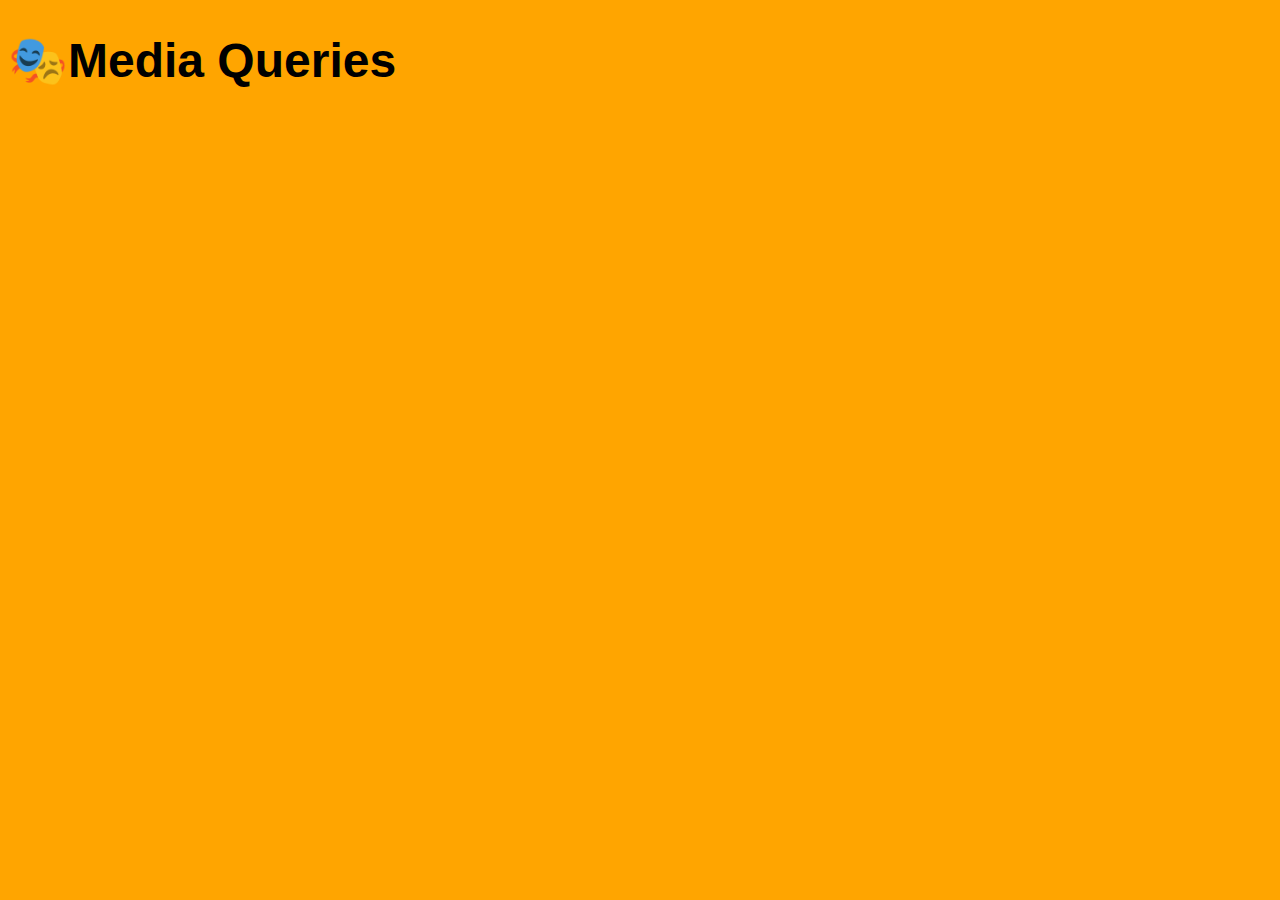
<file: 01-Media-Queries/index.html>
<!DOCTYPE html>
<html lang="en">
<head>
  <meta charset="UTF-8">
  <meta name="viewport" content="width=device-width, initial-scale=1.0">
  <title>🎭Media Queries</title>
  <link rel="stylesheet" href="style.css">
</head>
<body>
  <h1>🎭Media Queries</h1>
</body>
</html>
</file>
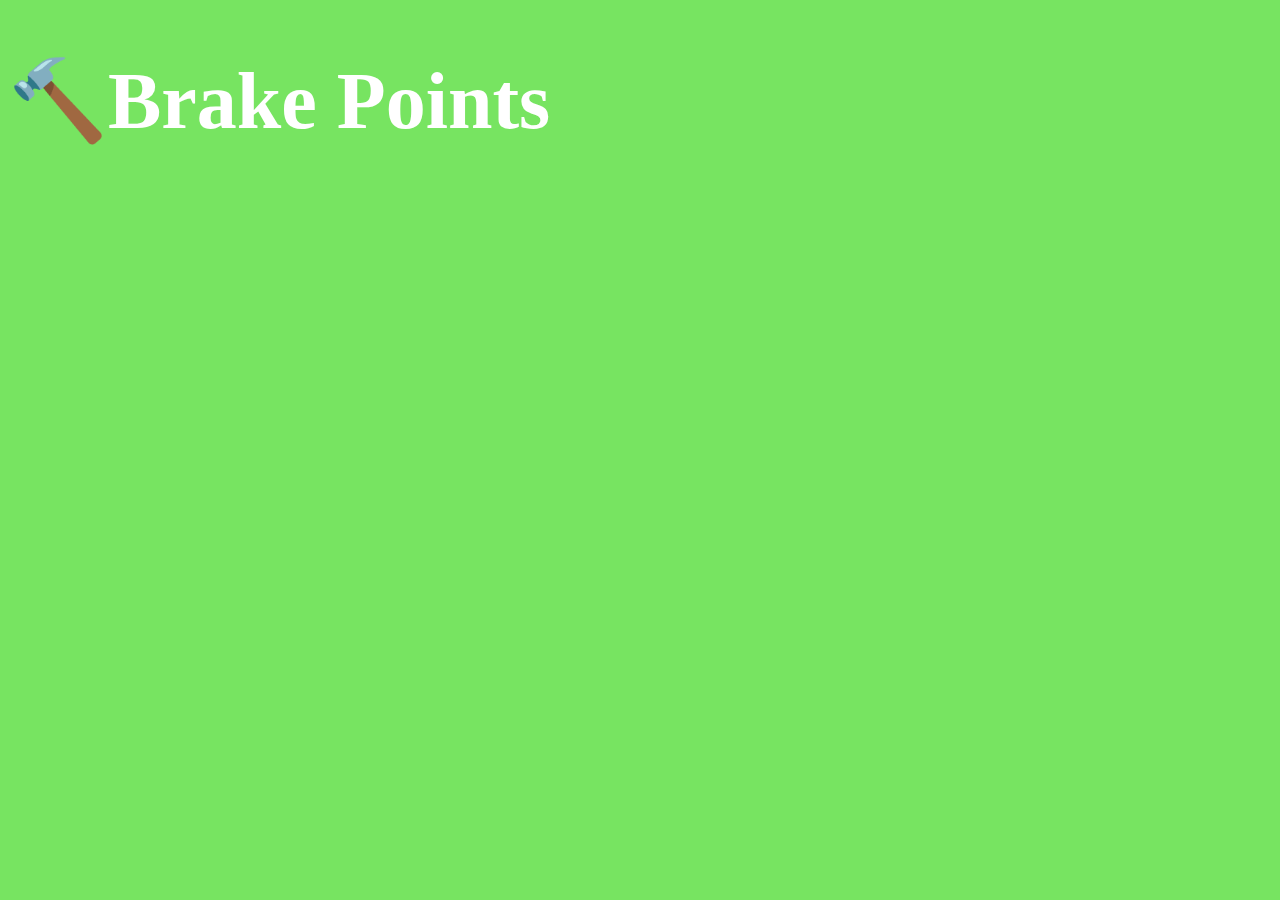
<file: 02-Brake-Points/index.html>
<!DOCTYPE html>
<html lang="en">
<head>
  <meta charset="UTF-8">
  <meta name="viewport" content="width=device-width, initial-scale=1.0">
  <title>🔨Brake Points</title>
  <link rel="stylesheet" href="style.css">
</head>
<body>
  <h1>🔨Brake Points</h1>
</body>
</html>
</file>
<file: 01-Media-Queries/style.css>
/*

Media Queries

Permite aplicar estilos CSS especificos de acuerdo a las caracteristicas del dispositivo.

Utilizan la regla @media para condicionar la aplicación de estos estilos y sigue la siguiente sintaxis:

@media media-type conector (media-feature-rule) {
      Reglas de CSS que se van a aplicar cuando se cumplan estas condiciones.
}

Media Type (Tipos de Medios)

* screen -> Pantallas de computadora, tablets o de móviles.
* speech -> Sintentizadores de voz.
* print - > Para documentos impresos. Imprimir la web.
* all ->  Tdos los dispositivos. valor por defecto. 

Conectors (Conectores)

* and -> y -> Se coloca entre el media-type y el media-feature.
* or -> o -> Se usa una coma ´,´ para separar media-features.
* not -> negación. -> Se coloca antes del media-type.

Media Features (Características del Medio)  

* widht -> Ancho de la ventana del navegador.
* height -> Alto de la ventana del navegador.
* min-width -> max-width -> Ancho mínimo y máximo del navegador.
* min-height -> max-height -> Altura mínima y máximoa del navegador.
* orientation -> Orientación del dispositivo: portrait o landscape.
* resolution -> Densidad de pixeles.
* color -> Numero de bits por color.

*/

/* Estilo inicial de la web*/

body {
  background-color: orange;
}

h1 {
  font-family: sans-serif;
  font-size: 3rem;
}

/* Media Queries */

@media screen and (max-width: 1024px) {
   body {
    background-color: greenyellow;
   }

   h1 {
    font-family: serif;
    font-size: 5rem;
   }
}

@media screen and (max-width: 768px) {
  body {
    background-color: turquoise;
  }

  h1 {
    font-family: Georgia, 'Times New Roman', Times, serif;
    font-size: 8rem;
  }
}

@media screen and (max-width: 480px) {
  body {
    background-color: brown;
  }

  h1 {
    font-family: monospace;
    font-size: 4rem;
  }
}
</file>
<file: 02-Brake-Points/style.css>
/*

  Brake Points

  Valores especificos del ancho de pantalla donde cambia el diseño del sitio web 
  para adaptarse mejor a las dimesiones del dispositivo.

  Ayuda a definir los estilos mediante los media queries. Tradicionalmente los break 
  points se definen según categorías comunes de los dsipositivos.

  Basandonos en los dispositivos:

   - Móviles pequeños: de 320px a 479px
   - Móviles de 480px a 767px ancho pantalla.
   - Tablets: de 768px a 1023px acho pantalla.
   - Escritorio: de 1024px a 1279px ancho pantalla.
   - Pantallas Grandes: 1280px y superiores ancho pantalla.

  Es recomendable usar solo los break points necesarios, generalmente 3 a 5, para 
  mantener el código  manejable.

  Los media queries se recomiendan escribirlos al final de código css base.

  Metodologías de Diseño Responsivo:

  1.- Mobile Firts (Primero Móviles)

     Primero establecemos los estilos para móviles como base y se usan los media
     queries con "min-width" para ir ampliando funcionalidades.

  2.- Desktop Firts (Primero Escritorio)

   Primero establecemos los estilos para escritorio o pantallas grandes y se usan los media
   queries con "max-width"  y vamos reduciendo el tamaño pantalla para ajustar las funcionalidades.

     
*/

/*  Mobile Firts - Break Points */

/* Establecemos ESTILOS BASE para móviles pequeños de hasta 479px de ancho*/


body {
  /* Estilos para móviles pequeños*/
  background-color: cadetblue;
}

/* Móviles medianos y grandes con min-width: 480px */

@media screen and (min-width: 480px) {
  body {
    background-color: rgb(150, 73, 157);
  }
}

/* Tablets con min-width: 768px */

@media screen and (min-width: 768px) {
  body {
    background-color: rgb(220, 113, 94);
  }
}

/* Escritorio con min-width: 1024px */

@media screen and (min-width: 1024px) {
  body {
    background-color: rgb(255, 213, 0);
  }
}

/* Pantallas grandes con min-width: 1280px */

@media screen and (min-width: 1280px) {
  body {
    background-color: rgb(119, 228, 97);
  }
}


/* Desktop Firts - Break Points */

/* Definimos los estilos base para pantallas grandes 1280px y superiores */

h1 {
  font-size: 5rem;
  color: white;
}

/* Escritorio con max-width 1279px */

@media screen and (max-width: 1279px) {
  h1 {
    font-size: 4rem;
    color: rgb(0, 0, 255);
  }
}

/* Tablets con max-width 1023px */

@media screen and (max-width: 1023px) {
  h1 {
    font-size: 8rem;
    color: rgb(0, 74, 61);
  }
}

/* Moviles Medianos y grandes con max-width: 767px */

@media screen and (max-width: 767px) {
  h1 {
    font-size: 2rem;
    color: orange;
  }
}

/* Moviles pequeños con max-width: 479px */

@media screen and (max-width: 479px) {
  h1 {
    font-size: 10rem;
    color: brown;
  }
}
</file>
